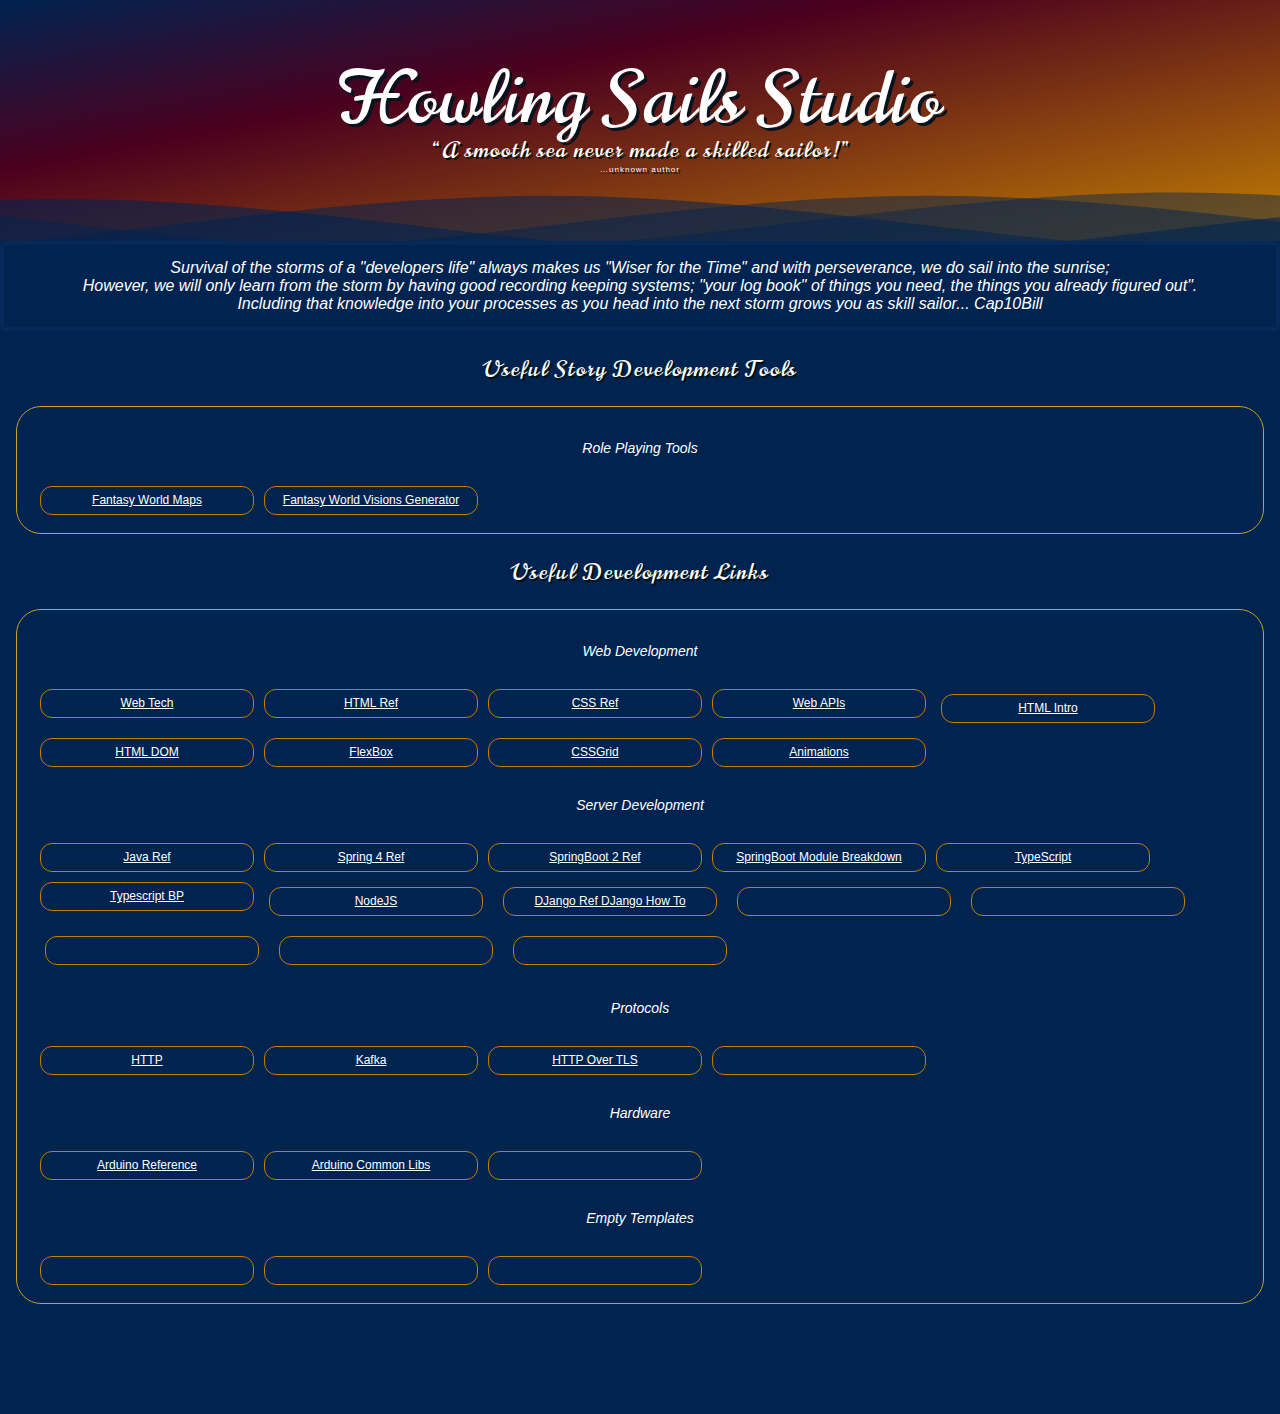
<file: index.html>
<!DOCTYPE html>
<html lang="en">
<head>
    <meta charset="UTF-8">
    <meta http-equiv="X-UA-Compatible" content="IE=edge">
    <meta
            name="viewport" content="width=device-width, initial-scale=1.0">
    <!--
                <link rel="stylesheet" href="https://unpkg.com/@picocss/pico@latest/css/pico.min.css"
            -->
    <link rel="stylesheet" href="style.css">
    <title>Howling Sails Studio</title>
    <script async src="https://pagead2.googlesyndication.com/pagead/js/adsbygoogle.js?client=ca-pub-9237553155652692"
            crossorigin="anonymous"></script>
</head>
<body class="hsbody">
<div
        class="header">
    <!--Content before waves#-->
    <div class="inner-header flex-centered">

        <h1>Howling Sails Studio</h1><br>
    </div>
    <div class="inner-subheader flex-centered">
        <h3>&ldquo;A smooth sea never made a skilled sailor!&rdquo;<div class="quote">&hellip;unknown author</div>
        </h3>
    </div>
    <!--Waves Container-->
    <div>
        <svg class="waves" xmlns="http://www.w3.org/2000/svg" xmlns:xlink="http://www.w3.org/1999/xlink"
             viewbox="0 24 150 28" preserveaspectratio="none" shape-rendering="auto">
            <defs>
                <path id="gentle-wave" d="M-160 44c30 0 58-18 88-18s 58 18 88 18 58-18 88-18 58 18 88 18 v44h-352z"/>
            </defs>
            <g class="parallax">
                <use xlink:href="#gentle-wave" x="34" y="10" fill="rgba(0,35,80,0.45)"/>
                <use xlink:href="#gentle-wave" x="5" y="11" fill="rgba(0,35,80,0.5)"/>
                <use xlink:href="#gentle-wave" x="136" y="11" fill="rgba(0,35,80,0.55)"/>
                <use xlink:href="#gentle-wave" x="79" y="12" fill="rgba(0,35,80,0.6)"/>
            </g>
        </svg>
    </div>
    <!--Waves end-->
</div>
<!--Header ends-->
<!--Content starts-->
<div>
    <h4 class="quotebox">Survival of the storms of a "developers life" always makes us
        &quot;<strong>Wiser for the Time</strong>&quot;
        and with perseverance, we do sail into the sunrise;
        <br>However, we will only learn from the storm
        by having good recording keeping systems; "your log book" of things you need, the things you already figured
        out".
        <br>Including that knowledge into your processes as you head into the next storm grows you as skill sailor...
        <strong>Cap10Bill</strong>
    </h4>
    <h3 class="section-header">Useful Story Development Tools</h3>
    <div class="box-me">
        <div class="content">
            <h5>Role Playing Tools</h5>
            <div class="four-column">
                <div class="link-column">
                    <a href="https://worlds.howlingsails.com//?maplink=https://worlds.howlingsails.com//Pateia.map&burg=32&scale=10"
                       target="_blank">
                        Fantasy World Maps
                    </a>
                </div>
                <div class="link-column">
                    <a href="https://howlingsails.com/world_vision/worlds"
                       target="_blank">
                        Fantasy World Visions Generator
                    </a>
                </div>
            </div>

        </div>
    </div>
    <h3 class="section-header">Useful Development Links</h3>
    <div class="box-me">
        <div class="content">
            <h5>Web Development</h5>
            <div class="four-column">
                <div class="link-column">
                    <a href="https://developer.mozilla.org/en-US/docs/Web" target="_blank">
                        Web Tech
                    </a>
                </div>
                <div class="link-column">
                    <a href="https://developer.mozilla.org/en-US/docs/Web/HTML/Element" target="_blank">
                        HTML Ref
                    </a>
                </div>
                <div class="link-column">
                    <a href="https://developer.mozilla.org/en-US/docs/Web/CSS" target="_blank">
                        CSS Ref
                    </a>
                </div>
                <div class="link-column">
                    <a href="https://developer.mozilla.org/en-US/docs/Web/API" target="_blank">
                        Web APIs
                    </a>
                </div>
                <div class="four-column">
                    <div class="link-column">
                        <a href="https://developer.mozilla.org/en-US/docs/Web/HTML" target="_blank">
                            HTML Intro
                        </a>
                    </div>
                </div>

                <div class="link-column">
                    <a href="https://www.w3schools.com/jsref/default.asp" target="_blank">
                        HTML DOM
                    </a>
                </div>
                <div class="link-column">
                    <a href="https://cssreference.io/flexbox/" target="_blank">
                        FlexBox
                    </a>
                </div>
                <div class="link-column">
                    <a href="https://cssreference.io/css-grid/" target="_blank">
                        CSSGrid
                    </a>
                </div>
                <div class="link-column">
                    <a href="https://cssreference.io/animations/" target="_blank">
                        Animations
                    </a>
                </div>
            </div>

        </div>
        <div class="content">
            <h5>Server Development</h5>
            <div class="four-column">
                <div class="link-column">
                    <a href="https://www.w3schools.com/jsref/default.asp" target="_blank">
                        Java Ref
                    </a>
                </div>
                <div class="link-column">
                    <a href="https://docs.spring.io/spring-framework/docs/4.3.9.RELEASE/javadoc-api/"
                       target="_blank">
                        Spring 4 Ref
                    </a>
                </div>
                <div class="link-column">
                    <a href="https://docs.spring.io/spring-boot/docs/current/api/" target="_blank">
                        SpringBoot 2 Ref
                    </a>
                </div>
                <div class="link-column">
                    <a href="https://medium.com/vedcraft/spring-framework-ecosystem-for-serverless-microservices-event-driven-reactive-systems-bb4678a0e3b2"
                       target="_blank">
                        SpringBoot Module Breakdown
                    </a>
                </div>

                <div class="link-column">
                    <a href="https://www.typescriptlang.org/docs/" target="_blank">
                        TypeScript
                    </a>
                </div>
                <div class="link-column">
                    <a href="https://medium.com/@warkiringoda/typescript-best-practices-2021-a58aee199661"
                       target="_blank">
                        Typescript BP</a>
                </div>
                <div class="four-column">
                    <div class="link-column">
                        <a href="https://nodejs.org/en/docs/guides/" target="_blank">
                            NodeJS
                        </a>
                    </div>
                </div>
                <div class="four-column">
                    <div class="link-column">
                        <a href="https://docs.djangoproject.com/en/4.0/ref/" target="_blank">
                            DJango Ref
                        </a>
                        <a href="https://docs.djangoproject.com/en/4.0/howto/" target="_blank">
                            DJango How To
                        </a>
                    </div>
                </div>
                <div class="four-column">
                    <div class="link-column">
                        <a href="" target="_blank">

                        </a>
                    </div>
                </div>
                <div class="four-column">
                    <div class="link-column">
                        <a href="" target="_blank">

                        </a>
                    </div>
                </div>
                <div class="four-column">
                    <div class="link-column">
                        <a href="" target="_blank">

                        </a>
                    </div>
                </div>
                <div class="four-column">
                    <div class="link-column">
                        <a href="" target="_blank">

                        </a>
                    </div>
                </div>
                <div class="four-column">
                    <div class="link-column">
                        <a href="" target="_blank">

                        </a>
                    </div>
                </div>
            </div>
        </div>
        <div class="content" visible="false">
            <h5>Protocols</h5>
            <div class="four-column">
                <div class="link-column">
                    <a href="https://developer.mozilla.org/en-US/docs/Web/HTTP" target="_blank">
                        HTTP
                    </a>
                </div>
                <div class="link-column">
                    <a href="https://kafka.apache.org/protocol.html" target="_blank">
                        Kafka
                    </a>
                </div>
                <div class="link-column">
                    <a href="https://datatracker.ietf.org/doc/html/rfc2818" target="_blank">
                        HTTP Over TLS
                    </a>
                </div>
                <div class="link-column">
                    <a href="" target="_blank">

                    </a>
                </div>
            </div>
        </div>
        <div class="content" visible="false">
            <h5>Hardware</h5>
            <div class="four-column">
                <div class="link-column">
                    <a href="" target="_blank">
                        <a href="https://www.arduino.cc/reference/en/" target="_blank">
                            Arduino Reference
                        </a>
                    </a>
                </div>
                <div class="link-column">
                    <a href="https://www.pjrc.com/teensy/td_libs.html" target="_blank">
                        Arduino Common Libs
                    </a>
                </div>
                <div class="link-column">
                    <a href="" target="_blank">

                    </a>
                </div>
            </div>
        </div>
        <div class="content" visible="false">
            <h5>Empty Templates</h5>
            <div class="four-column">
                <div class="link-column">
                    <a href="" target="_blank">

                    </a>
                </div>
                <div class="link-column">
                    <a href="" target="_blank">

                    </a>
                </div>
                <div class="link-column">
                    <a href="" target="_blank">

                    </a>
                </div>
            </div>
        </div>
    </div>
    <div align="center">
        <script async
                src="https://pagead2.googlesyndication.com/pagead/js/adsbygoogle.js?client=ca-pub-9237553155652692"
                crossorigin="anonymous"></script>
        <!-- Homepage Leaderboard -->
        <ins class="adsbygoogle"
             style="display:inline-block;width:728px;height:90px"
             data-ad-client="ca-pub-9237553155652692"
             data-ad-slot="123"></ins>
        <script>
            (adsbygoogle = window.adsbygoogle || []).push({});
        </script>
    </div>

</div> <!--Content ends-->
</body>
</html>
</file>
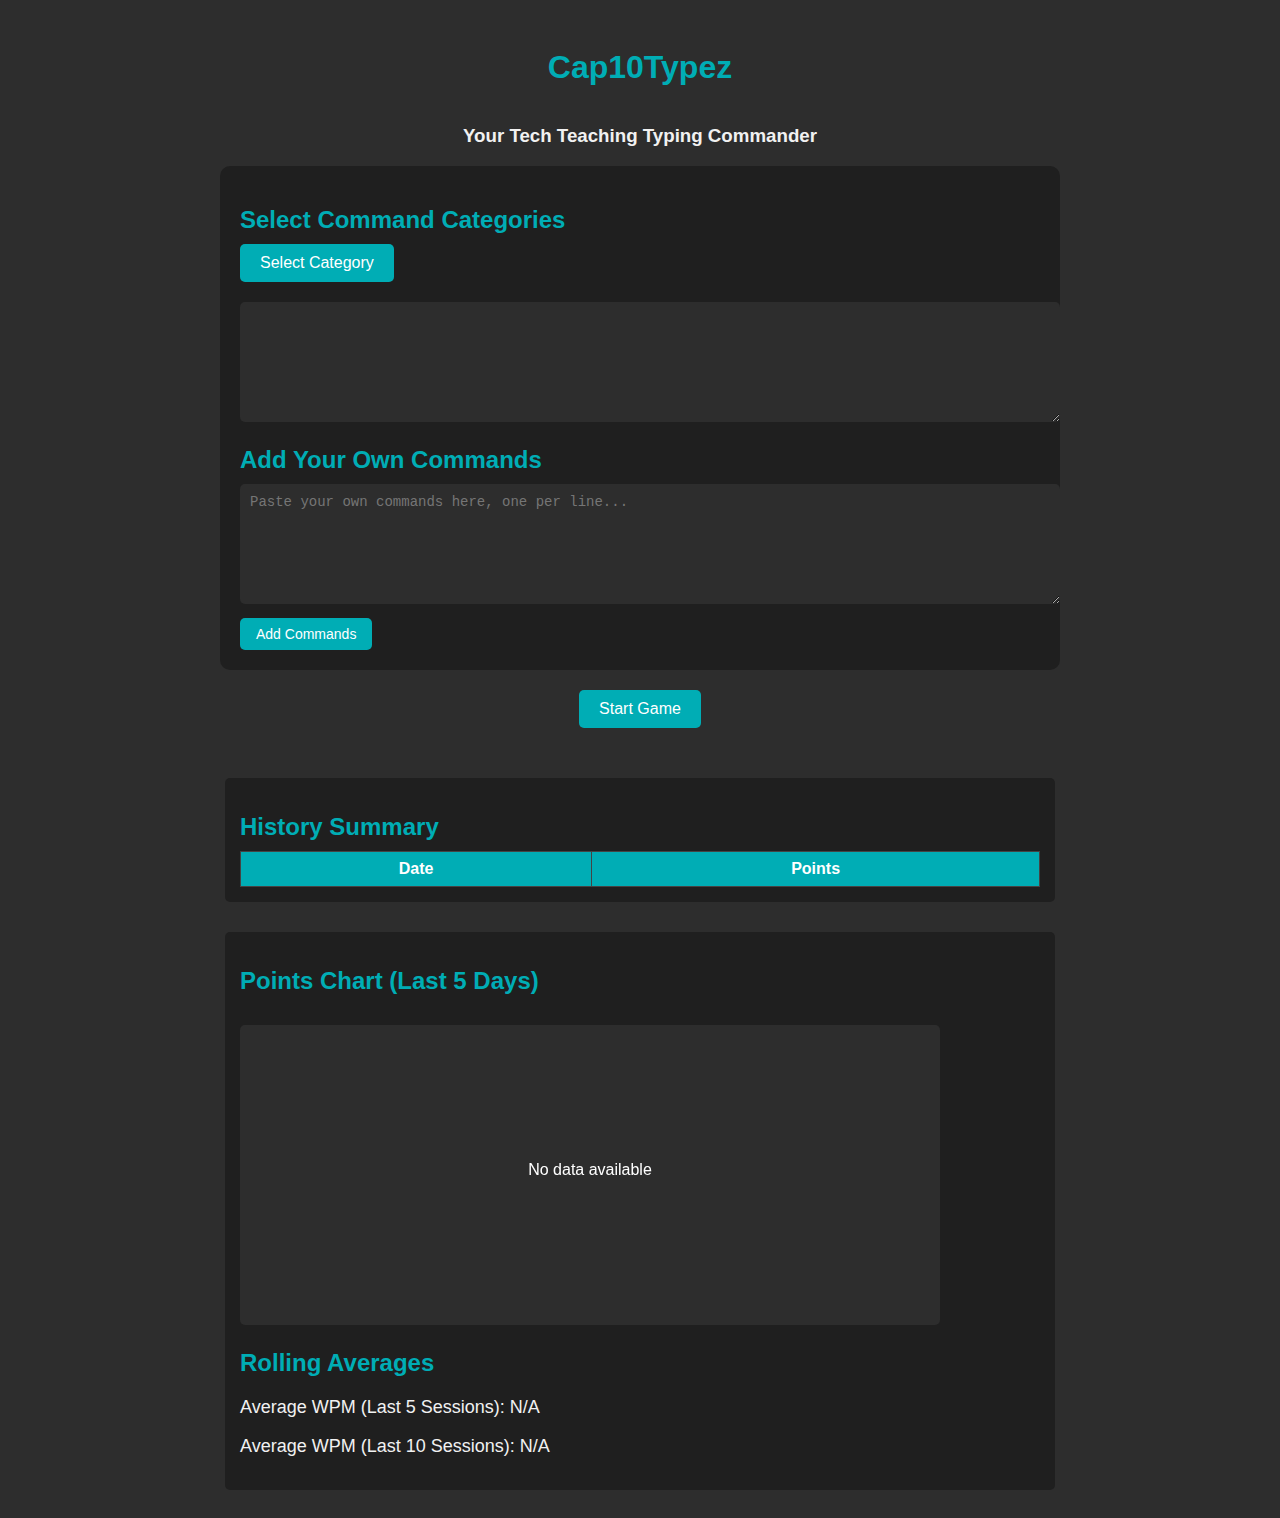
<file: web-apps/cap10typez.html>
<!DOCTYPE html>
<html lang="en">
<head>
    <meta charset="UTF-8">
    <title>Cap10Typez</title>
    <link rel="stylesheet" href="cap10typez.css">
    <link rel="stylesheet" href="web-apps/cap10typez.css">
</head>
<body>
<h1>Cap10Typez</h1>
<h3>Your Tech Teaching Typing Commander</h3>
<!-- Command Selection Area -->
<div id="selectionArea">
    <h2>Select Command Categories</h2>

    <!-- Dropdown Menu for Categories -->
    <div id="categoryDropdown">
        <button id="dropdownButton">Select Category</button>
        <div id="dropdownContent">
            <!-- Categories will be populated here dynamically -->
        </div>
    </div>
    <textarea id="commandsTextArea" rows="10" cols="50" readonly></textarea>

    <!-- Div or ul to display selected categories -->
    <div id="selectedCategoriesList"></div>

    <!-- Add Own Commands -->
    <div id="addOwnCommands">
        <h2>Add Your Own Commands</h2>
        <textarea id="ownCommandsInput" placeholder="Paste your own commands here, one per line..."></textarea>
        <!-- Text Area to display added commands -->
        <button id="addCommandButton">Add Commands</button>
    </div>
</div>

<!-- Start Button -->
<button id="startButton">Start Game</button>

<!-- Within the Game Area -->
<div id="gameArea">
    <!-- Existing Elements -->
    <div id="commandDescription"></div>
    <div id="commandDisplay"></div>
    <input type="text" id="typingInput" placeholder="Start typing here..." autocomplete="off" disabled />
    <div id="feedback"></div>
    <div id="attempts"></div>
    <div id="points"></div>
    <div id="starsDisplay">Stars: 0</div> <!-- New Element for Stars -->
    <div id="speed"></div>
    <div id="encouragement"></div>

    <!-- Progress Bar -->
    <div id="progressContainer">
        <div id="progressBar">0%</div>
    </div>
</div>


<!-- History Section -->
<div id="history">
    <h2>History Summary</h2>
    <table id="historyTable">
        <thead>
        <tr>
            <th>Date</th>
            <th>Points</th>
        </tr>
        </thead>
        <tbody>
        <!-- History entries will be populated here -->
        </tbody>
    </table>
</div>

<!-- Charts Section -->
<div id="charts">
    <h2>Points Chart (Last 5 Days)</h2>
    <canvas id="pointsChart" width="700" height="300"></canvas>

    <h2>Rolling Averages</h2>
    <div id="averages">
        <p>Average WPM (Last 5 Sessions): <span id="avg5">N/A</span></p>
        <p>Average WPM (Last 10 Sessions): <span id="avg10">N/A</span></p>
    </div>
</div>

<script src="cap10typez-system-engineer-data.js"></script> <!-- Data or constants -->
<script src="web-apps/cap10typez-system-engineer-data.js"></script> <!-- Data or constants -->
<script src="cap10typez.js"></script> <!-- Main logic -->
<script src="web-apps/cap10typez.js"></script> <!-- Main logic -->
</body>
</html>
</file>
<file: style.css>
@import url('https://fonts.googleapis.com/css2?family=Norican&family=Quicksand&family=Source+Sans+Pro&display=swap');

*{
    font-family: 'Source+Sans+Pro', sans-serif;
}

body {
    margin:0;
    color:white;
    display: flex;
    flex-direction: column;
}

dialog {
    position: fixed;
    top: 50%;
    left: 50%;
    transform: translate(-50%, -50%);
    z-index: 200;
  }

h1 {
    font-family: 'Norican', sans-serif;
    font-weight:400;
    letter-spacing: 2px;
    font-size:72px;
    color: white;
    text-shadow: 3px 3px rgb(4, 19, 30);
}
h3 {
    font-family: 'Norican', sans-serif;
    color:white;
    font-weight:300;
    letter-spacing: 2px;
    font-size:22px;
    text-shadow: 2px 2px rgb(4, 16, 3);
}

h4 {
    font-family: 'Source+Sans+Pro', sans-serif;
    font-weight:300;
    font-size:16px;
    font-style: italic;
    vertical-align: middle;
    color:white;
    display:block;
    align-self:top;
    padding: 2px;
    margin:0;
}

.section-header {
    text-align: center;
}

h5 {
    font-family: 'Source+Sans+Pro', sans-serif;
    font-weight:300;
    font-size:14px;
    font-style: oblique;
    vertical-align: middle;
    margin: 25px;
}

p {
    font-family: 'Source+Sans+Pro', sans-serif;
    letter-spacing: 1px;
    font-weight:100;
    font-size:16px;
    color: #c2ddec;
    vertical-align: top;
    text-align: center;
    padding: 10px;
    width: 100%;
}


a:link {
    color: white;
}
a:visited {
    color: white;
}
a:hover {
    color: aquamarine;
}
a:active {
    color: white;
}

.link-column {
    border: 1px solid rgb(194, 127, 3);
    border-radius: 12px;
    width: 200px;
    height: 15px;
    margin: 5px;
    font-size: 12px;
    padding: 6px;
    vertical-align: middle;

}

.four-column {
    display: flex;
    flex-direction: row;
    flex-wrap: wrap;
    margin: 5px;
    vertical-align: middle;

}

.box-me {
    border: solid 1px;
    border-radius: 25px;
    border-color: #c5a427;
    margin: 1em;
    padding: 0.5em;
}


.header {
    position:relative;
    text-align:center;
    background: linear-gradient(169deg, rgb(0, 35, 80) 0%,rgb(75,0,30) 35%, rgb(194, 127, 3) 100%);
    color: white;
    width: 100%;
}

.hsbody {
    background-color: rgb(0, 35, 80);
    vertical-align: top;
    align-items:top;
}


.inner-header {
    height:64px;
 /*   width:100%;*/
    margin: 0;
    padding: 0;
    text-align:center;
    flex-flow: row wrap;
}
.inner-subheader {
/*    width:100%;*/
    margin: 0;
    padding: 0;
    max-height: 20px;
}

.flex { /*Flexbox for containers*/
    display: flex;
    justify-content: top;
    align-items: center;
    text-align: center;
    vertical-align: center;
    flex-direction: row;
}

.waves {
    position:relative;
    width: 100%;
    height:90px;
    margin-bottom:-7px; /*Fix for safari gap*/
    min-height:80px;
    max-height:250px;
}

.content {
    position:relative;
    text-align:center;
    vertical-align: middle;
    background-color:rgb(0, 35, 80);
    margin: 5px;
    overflow-y: visible;
}
.quotebox {
    position:relative;
    text-align:center;
    background-color:rgb(0, 35, 80);
    border-radius: 5px;
    border: 4px solid rgb(5, 41, 88);
    padding: 14px;
    
}


.quote {
    font-family: 'Source+Sans+Pro', sans-serif;
    letter-spacing: 1px;
    font-weight:400;
    font-size:8px;
    vertical-align: middle;
}


/* Animation */
.parallax > use {
animation: move-forever 505s cubic-bezier(.55,.5,.75,.05) infinite;
}
.parallax > use:nth-child(1) {
    animation-delay: -1s;
    animation-duration: 32s;
}
.parallax > use:nth-child(2) {
    animation-delay: -2s;
    animation-duration: 23s;
}
.parallax > use:nth-child(3) {
    animation-delay: -1s;
    animation-duration: 28s;
}
.parallax > use:nth-child(4) {
    animation-delay: -3s;
    animation-duration: 14s;
}
@keyframes move-forever {
    0% {
        transform: translate3d(-90px,0,0);
    }
    100% { 
        transform: translate3d(85px,0,0);
    }
}
/*Shrinking for mobile*/
@media (max-width: 768px) {
    .waves {
        height:40px;
        min-height:40px;
    }
    span {
        height:30vh;
    }
    .inner-header {
        height:42px;
    }
    h1 {
        font-size:48px;
    }
    h3 {
        font-size: 14px;
    }
    h4 {
        font-size: 12px;
    }
    h5 {
        font-size:10px;
    }
}
</file>
<file: web-apps/cap10typez.css>
/* General Styling */
body {
    font-family: Arial, sans-serif;
    background-color: #2d2d2d;
    color: #f1f1f1;
    display: flex;
    flex-direction: column;
    align-items: center;
    padding: 20px;
}

h1 {
    color: #00adb5;
    margin-bottom: 20px;
}

/* Command Selection Area */
#selectionArea {
    width: 80%;
    max-width: 800px;
    background-color: #1f1f1f;
    padding: 20px;
    border-radius: 10px;
    margin-bottom: 20px;
}

#selectionArea h2 {
    color: #00adb5;
    margin-bottom: 10px;
}

/* Dropdown Menu */
#categoryDropdown {
    position: relative;
    display: inline-block;
    margin-bottom: 20px;
}

#dropdownButton {
    background-color: #00adb5;
    color: white;
    padding: 10px 20px;
    font-size: 16px;
    border: none;
    border-radius: 5px;
    cursor: pointer;
}

#dropdownButton:hover {
    background-color: #019c9f;
}

/* Dropdown Content */
#dropdownContent {
    display: none;
    position: absolute;
    background-color: #1f1f1f;
    min-width: 200px;
    box-shadow: 0px 8px 16px 0px rgba(0,0,0,0.2);
    z-index: 1;
    max-height: 300px;
    overflow-y: auto;
    border-radius: 5px;
}

#dropdownContent button {
    color: white;
    padding: 10px 20px;
    text-decoration: none;
    display: block;
    width: 100%;
    background: none;
    border: none;
    text-align: left;
    cursor: pointer;
}

#dropdownContent button:hover {
    background-color: #00adb5;
}

/* Add Own Commands */
#addOwnCommands {
    margin-top: 20px;
}

#ownCommandsInput {
    width: 100%;
    height: 100px;
    padding: 10px;
    border: none;
    border-radius: 5px;
    resize: vertical;
    font-family: monospace;
    font-size: 14px;
    background-color: #2d2d2d;
    color: #f1f1f1;
}
#commandsTextArea {
    width: 100%;
    height: 100px;
    padding: 10px;
    border: none;
    border-radius: 5px;
    resize: vertical;
    font-family: monospace;
    font-size: 14px;
    background-color: #2d2d2d;
    color: #f1f1f1;
}

#addCommandButton {
    margin-top: 10px;
    padding: 8px 16px;
    font-size: 14px;
    background-color: #00adb5;
    border: none;
    border-radius: 5px;
    color: #fff;
    cursor: pointer;
}

#addCommandButton:hover {
    background-color: #019c9f;
}

/* Start Button */
#startButton {
    padding: 10px 20px;
    font-size: 16px;
    background-color: #00adb5;
    border: none;
    border-radius: 5px;
    color: #fff;
    cursor: pointer;
    margin-bottom: 20px;
}

#startButton:hover {
    background-color: #019c9f;
}

/* Game Area */
#gameArea {
    display: none;
    width: 80%;
    max-width: 800px;
    text-align: center;
    background-color: #1f1f1f;
    padding: 20px;
    border-radius: 10px;
}

#commandDescription {
    font-size: 16px;
    color: #00adb5;
    margin-bottom: 10px;
}

#commandDisplay {
    background-color: #2d2d2d;
    padding: 15px;
    border-radius: 5px;
    font-family: monospace;
    font-size: 18px;
    margin-bottom: 20px;
    min-height: 50px;
    word-wrap: break-word;
}

#typingInput {
    width: 100%;
    padding: 10px;
    font-size: 18px;
    border: 2px solid #00adb5;
    border-radius: 5px;
    font-family: monospace;
    background-color: #1f1f1f;
    color: #f1f1f1;
}

/* Feedback Sections */
#feedback {
    margin-top: 20px;
    font-size: 18px;
    min-height: 24px;
}

#attempts {
    margin-top: 10px;
    font-size: 16px;
    color: #ff5722;
}

#encouragement {
    margin-top: 10px;
    font-size: 16px;
    color: #4caf50;
}

#points {
    margin-top: 10px;
    font-size: 18px;
    color: #ffd700;
}

#speed {
    margin-top: 10px;
    font-size: 18px;
    color: #00ff00;
}

/* Progress Bar */
#progressContainer {
    width: 100%;
    background-color: #444;
    border-radius: 5px;
    margin-top: 20px;
    height: 20px;
}

#progressBar {
    width: 0%;
    height: 100%;
    background-color: #00adb5;
    border-radius: 5px;
    transition: width 0.3s;
}

/* History Section */
#history {
    margin-top: 30px;
    width: 80%;
    max-width: 800px;
    background-color: #1f1f1f;
    padding: 15px;
    border-radius: 5px;
}

#history h2 {
    color: #00adb5;
    margin-bottom: 10px;
}

#historyTable {
    width: 100%;
    border-collapse: collapse;
}

#historyTable th, #historyTable td {
    border: 1px solid #444;
    padding: 8px;
    text-align: center;
}

#historyTable th {
    background-color: #00adb5;
    color: #fff;
}

/* Charts Section */
#charts {
    margin-top: 30px;
    width: 80%;
    max-width: 800px;
    background-color: #1f1f1f;
    padding: 15px;
    border-radius: 5px;
}

#charts h2 {
    color: #00adb5;
    margin-bottom: 10px;
}

canvas {
    background-color: #2d2d2d;
    border-radius: 5px;
    margin-top: 20px;
}

#averages {
    margin-top: 20px;
    font-size: 18px;
}

/* Add to cap10typez.css */

#starsDisplay {
    font-size: 1.2em;
    margin-top: 10px;
    color: #ffd700; /* Gold color for stars */
}

/* Optional: Style the progress bar text */
#progressBar {
    position: relative;
    text-align: center;
    color: #000;
    font-weight: bold;
}

#progressBar::after {
    content: attr(data-progress);
    position: absolute;
    width: 100%;
    height: 100%;
    top: 0;
    left: 0;
    display: flex;
    align-items: center;
    justify-content: center;
    pointer-events: none;
}


/* Responsive Design */
@media (max-width: 768px) {
    #selectionArea, #gameArea, #history, #charts {
        width: 100%;
    }

    canvas {
        width: 100%;
        height: auto;
    }
}
</file>
<file: web-apps/web-apps/cap10typez.css>
/* General Styling */
body {
    font-family: Arial, sans-serif;
    background-color: #2d2d2d;
    color: #f1f1f1;
    display: flex;
    flex-direction: column;
    align-items: center;
    padding: 20px;
}

h1 {
    color: #00adb5;
    margin-bottom: 20px;
}

/* Command Selection Area */
#selectionArea {
    width: 80%;
    max-width: 800px;
    background-color: #1f1f1f;
    padding: 20px;
    border-radius: 10px;
    margin-bottom: 20px;
}

#selectionArea h2 {
    color: #00adb5;
    margin-bottom: 10px;
}

/* Dropdown Menu */
#categoryDropdown {
    position: relative;
    display: inline-block;
    margin-bottom: 20px;
}

#dropdownButton {
    background-color: #00adb5;
    color: white;
    padding: 10px 20px;
    font-size: 16px;
    border: none;
    border-radius: 5px;
    cursor: pointer;
}

#dropdownButton:hover {
    background-color: #019c9f;
}

/* Dropdown Content */
#dropdownContent {
    display: none;
    position: absolute;
    background-color: #1f1f1f;
    min-width: 200px;
    box-shadow: 0px 8px 16px 0px rgba(0,0,0,0.2);
    z-index: 1;
    max-height: 300px;
    overflow-y: auto;
    border-radius: 5px;
}

#dropdownContent button {
    color: white;
    padding: 10px 20px;
    text-decoration: none;
    display: block;
    width: 100%;
    background: none;
    border: none;
    text-align: left;
    cursor: pointer;
}

#dropdownContent button:hover {
    background-color: #00adb5;
}

/* Add Own Commands */
#addOwnCommands {
    margin-top: 20px;
}

#ownCommandsInput {
    width: 100%;
    height: 100px;
    padding: 10px;
    border: none;
    border-radius: 5px;
    resize: vertical;
    font-family: monospace;
    font-size: 14px;
    background-color: #2d2d2d;
    color: #f1f1f1;
}
#commandsTextArea {
    width: 100%;
    height: 100px;
    padding: 10px;
    border: none;
    border-radius: 5px;
    resize: vertical;
    font-family: monospace;
    font-size: 14px;
    background-color: #2d2d2d;
    color: #f1f1f1;
}

#addCommandButton {
    margin-top: 10px;
    padding: 8px 16px;
    font-size: 14px;
    background-color: #00adb5;
    border: none;
    border-radius: 5px;
    color: #fff;
    cursor: pointer;
}

#addCommandButton:hover {
    background-color: #019c9f;
}

/* Start Button */
#startButton {
    padding: 10px 20px;
    font-size: 16px;
    background-color: #00adb5;
    border: none;
    border-radius: 5px;
    color: #fff;
    cursor: pointer;
    margin-bottom: 20px;
}

#startButton:hover {
    background-color: #019c9f;
}

/* Game Area */
#gameArea {
    display: none;
    width: 80%;
    max-width: 800px;
    text-align: center;
    background-color: #1f1f1f;
    padding: 20px;
    border-radius: 10px;
}

#commandDescription {
    font-size: 16px;
    color: #00adb5;
    margin-bottom: 10px;
}

#commandDisplay {
    background-color: #2d2d2d;
    padding: 15px;
    border-radius: 5px;
    font-family: monospace;
    font-size: 18px;
    margin-bottom: 20px;
    min-height: 50px;
    word-wrap: break-word;
}

#typingInput {
    width: 100%;
    padding: 10px;
    font-size: 18px;
    border: 2px solid #00adb5;
    border-radius: 5px;
    font-family: monospace;
    background-color: #1f1f1f;
    color: #f1f1f1;
}

/* Feedback Sections */
#feedback {
    margin-top: 20px;
    font-size: 18px;
    min-height: 24px;
}

#attempts {
    margin-top: 10px;
    font-size: 16px;
    color: #ff5722;
}

#encouragement {
    margin-top: 10px;
    font-size: 16px;
    color: #4caf50;
}

#points {
    margin-top: 10px;
    font-size: 18px;
    color: #ffd700;
}

#speed {
    margin-top: 10px;
    font-size: 18px;
    color: #00ff00;
}

/* Progress Bar */
#progressContainer {
    width: 100%;
    background-color: #444;
    border-radius: 5px;
    margin-top: 20px;
    height: 20px;
}

#progressBar {
    width: 0%;
    height: 100%;
    background-color: #00adb5;
    border-radius: 5px;
    transition: width 0.3s;
}

/* History Section */
#history {
    margin-top: 30px;
    width: 80%;
    max-width: 800px;
    background-color: #1f1f1f;
    padding: 15px;
    border-radius: 5px;
}

#history h2 {
    color: #00adb5;
    margin-bottom: 10px;
}

#historyTable {
    width: 100%;
    border-collapse: collapse;
}

#historyTable th, #historyTable td {
    border: 1px solid #444;
    padding: 8px;
    text-align: center;
}

#historyTable th {
    background-color: #00adb5;
    color: #fff;
}

/* Charts Section */
#charts {
    margin-top: 30px;
    width: 80%;
    max-width: 800px;
    background-color: #1f1f1f;
    padding: 15px;
    border-radius: 5px;
}

#charts h2 {
    color: #00adb5;
    margin-bottom: 10px;
}

canvas {
    background-color: #2d2d2d;
    border-radius: 5px;
    margin-top: 20px;
}

#averages {
    margin-top: 20px;
    font-size: 18px;
}

/* Add to cap10typez.css */

#starsDisplay {
    font-size: 1.2em;
    margin-top: 10px;
    color: #ffd700; /* Gold color for stars */
}

/* Optional: Style the progress bar text */
#progressBar {
    position: relative;
    text-align: center;
    color: #000;
    font-weight: bold;
}

#progressBar::after {
    content: attr(data-progress);
    position: absolute;
    width: 100%;
    height: 100%;
    top: 0;
    left: 0;
    display: flex;
    align-items: center;
    justify-content: center;
    pointer-events: none;
}


/* Responsive Design */
@media (max-width: 768px) {
    #selectionArea, #gameArea, #history, #charts {
        width: 100%;
    }

    canvas {
        width: 100%;
        height: auto;
    }
}
</file>
